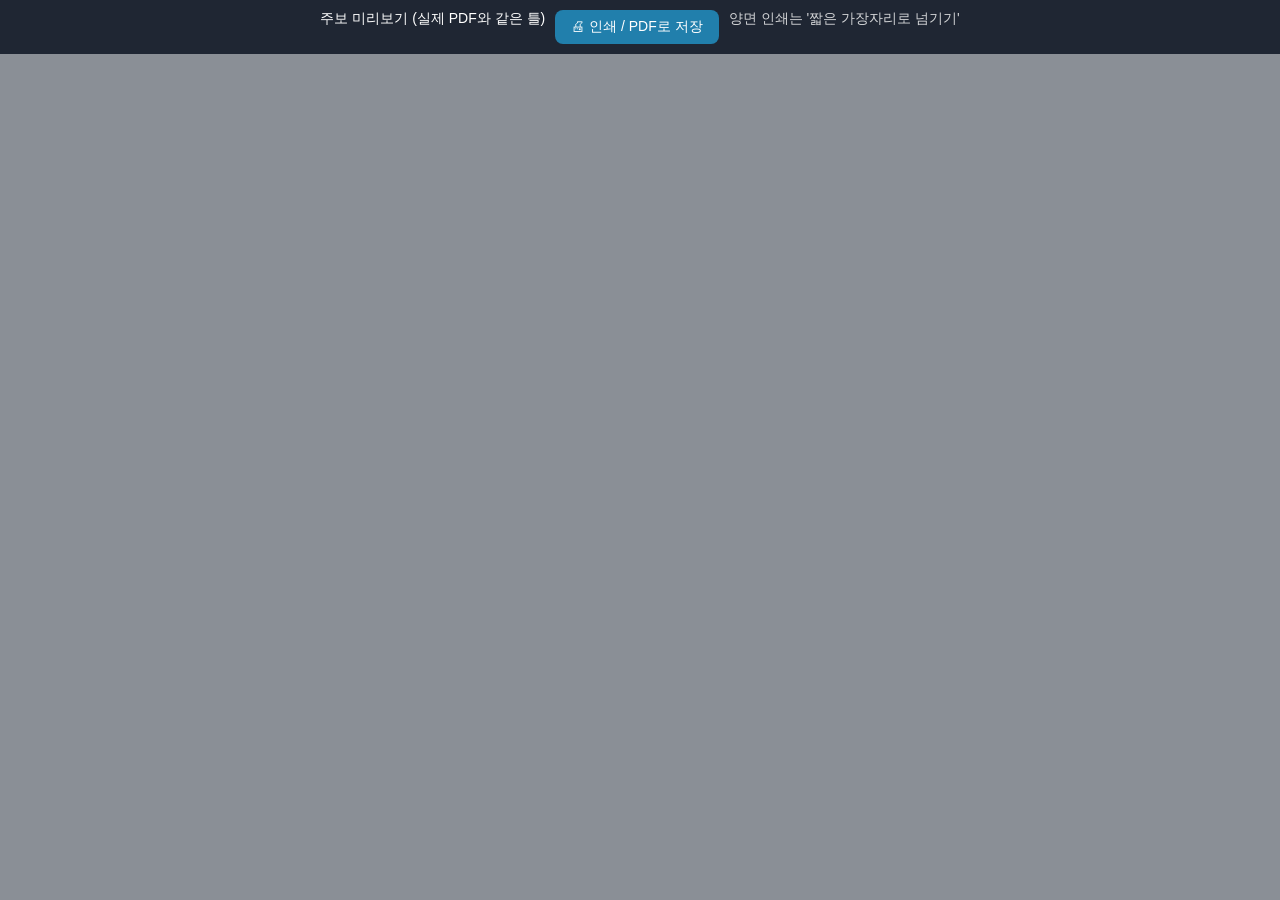
<file: bulletin.html>
<!doctype html>
<html lang="ko">
<head>
<meta charset="utf-8">
<meta name="viewport" content="width=device-width, initial-scale=1">
<title>주보 미리보기 · 대구우리교회</title>
<!--
  주보 틀 (A4 가로 2쪽). 화면 미리보기와 GitHub Actions의 PDF 만들기가 같은 파일을 씁니다.
  데이터: window.renderBulletin(data) 로 그리거나, 주간 준비 화면이 localStorage에 넣어 둔 미리보기 데이터를 씀.
  글꼴: 메이플스토리(넥슨, 무료·임베딩 허용) — assets/bulletin/
-->
<style>
@font-face { font-family: "Maple"; src: url("assets/bulletin/MaplestoryOTFLight.woff") format("woff"); font-weight: 300 400; }
@font-face { font-family: "Maple"; src: url("assets/bulletin/MaplestoryOTFBold.woff") format("woff"); font-weight: 600 800; }
@page { size: 297mm 210mm; margin: 0; }
:root { --c: #217fac; --c-light: #e4f1f8; --c-soft: #79b2cd; --ink: #24303a; }
* { box-sizing: border-box; }
html, body { margin: 0; padding: 0; -webkit-text-size-adjust: 100%; text-size-adjust: 100%; }
body { font-family: "Maple", "Pretendard", sans-serif; font-weight: 300; color: var(--ink); background: #8a8f96; -webkit-print-color-adjust: exact; print-color-adjust: exact; }
@media print { body { background: #fff; } .page { margin: 0 !important; box-shadow: none !important; } .tools { display: none !important; } }
.page { width: 297mm; height: 210mm; background: #fff; margin: 10mm auto; box-shadow: 0 4px 24px rgba(0,0,0,.25); position: relative; overflow: hidden; page-break-after: always; break-after: page; }
.page:last-child { page-break-after: auto; break-after: auto; }
b, strong, .b { font-weight: 700; }

/* 1쪽: 왼쪽·오른쪽 반 */
.p1 { display: grid; grid-template-columns: 1fr 1fr; gap: 7mm; padding: 5mm 6mm 5mm 6mm; }
.col { display: grid; gap: 3mm; min-height: 0; }
.left { grid-template-rows: auto 1fr auto; }
.right { grid-template-rows: auto 1fr auto; }

/* 둥근 제목 탭 + 연한 카드 (기존 주보 느낌) */
.box { display: grid; grid-template-rows: auto 1fr; min-height: 0; }
.tab { justify-self: start; background: var(--c); color: #fff; font-weight: 700; font-size: 11.5pt; padding: 1.4mm 7mm 1.2mm 4mm; border-radius: 3mm 3mm 0 0; min-width: 42%; letter-spacing: .02em; }
.tab small { font-size: 9pt; font-weight: 300; opacity: .95; }
.card { background: var(--c-light); border-radius: 0 3mm 3mm 3mm; padding: 2.6mm 3.4mm; min-height: 0; overflow: hidden; font-size: 9.5pt; line-height: 1.55; }
.card.round { border-radius: 7mm; }

.intro { font-size: 9.2pt; line-height: 1.6; }
.notices { padding: 4mm 6mm; white-space: normal; }
.notices .h { font-weight: 700; font-size: 1.08em; margin-top: .55em; }
.notices .h:first-child { margin-top: 0; }
.notices p { margin: 0; }
.bottom2 { display: grid; grid-template-columns: 1fr 1.05fr; gap: 3mm; height: 56mm; }
.meet { font-size: 8.6pt; line-height: 1.5; padding-top: 3mm; }
.meet table { border-collapse: collapse; width: 100%; }
.meet td { padding: 0 1mm 0 0; vertical-align: top; }
.meet td:first-child { font-weight: 700; white-space: nowrap; width: 1%; padding-right: 3mm; }
.map { background: #fff; padding: 1mm; display: grid; place-items: center; }
.map img { max-width: 100%; max-height: 100%; object-fit: contain; }

/* 오른쪽: 머리 */
.head { display: grid; grid-template-columns: auto 1fr auto; align-items: center; gap: 4mm; border-top: 1.2mm solid var(--c); padding-top: 1.5mm; }
.head .logos { position: relative; padding-top: 5mm; padding-left: 0; }
.head .logos .hs { position: absolute; left: 4.6mm; top: 0; height: 7mm; }
.head .logos .lg { height: 12.5mm; display: block; }
.head .no { font-size: 14pt; color: var(--c); font-weight: 700; white-space: nowrap; }
.head .no span { font-weight: 300; }
.head .motto { color: var(--c); font-size: 10pt; line-height: 1.35; text-align: right; font-weight: 300; }

.mid { display: grid; grid-template-columns: 1.45fr 1fr; gap: 3mm; min-height: 0; }
.order-wrap, .side { display: grid; gap: 2.2mm; min-height: 0; }
.order-wrap { grid-template-rows: 1fr auto; }
.side { grid-template-rows: repeat(5, auto); align-content: space-between; }
.order { padding: 2mm 3.4mm 2mm; display: grid; grid-template-rows: auto 1fr; }
.order .top { display: flex; justify-content: space-between; font-size: 8.6pt; padding-bottom: 1mm; }
.order .top b { font-size: 9pt; }
.rows { display: grid; align-content: space-evenly; }
.row { display: grid; grid-template-columns: 3.5mm 21mm 1fr; align-items: center; gap: 2mm; padding: 1.05mm 0; border-bottom: .25mm solid rgba(255,255,255,.9); }
.row:last-child { border-bottom: 0; }
.row .st { font-weight: 700; text-align: center; }
.row .lb { font-weight: 700; font-size: 11pt; white-space: nowrap; display: flex; justify-content: space-between; width: 4.3em; }
.row .lb.long { width: auto; }
.row .lb i { font-style: normal; }
.row .lb.long { font-size: 9.6pt; }
.row .vl { font-size: 10pt; white-space: nowrap; overflow: hidden; }
.row .vl small { font-size: .78em; }
.small { font-size: 7.6pt; line-height: 1.45; }
.side .card { font-size: 8.6pt; line-height: 1.5; padding: 2mm 3mm; }
.center { text-align: center; }
.workers b { font-weight: 700; }
.side .tab { font-size: 10pt; padding: 1.1mm 4mm 1mm 3mm; min-width: 70%; }
.mid .order-wrap > .box > .tab, .mid .side > .box:first-child > .tab { justify-self: stretch; border-radius: 2.5mm 2.5mm 0 0; }

.foot { display: grid; grid-template-columns: 1fr auto; gap: 3mm; align-items: center; border-top: 1.2mm solid var(--c); padding-top: 1.8mm; }
.foot .yt { height: 1.05em; vertical-align: -0.17em; margin-right: 1.2mm; }
.foot .t { font-size: 8.8pt; line-height: 1.55; color: var(--c); }
.foot .t b { color: var(--c); }
.foot .t .k { color: var(--ink); }
.foot img { width: 20mm; height: 20mm; }

/* 2쪽: 말씀 메모 */
.p2 { padding: 5mm 6mm; display: grid; grid-template-rows: auto 1fr; }
.p2 .tab { font-size: 13pt; min-width: 0; padding-right: 10mm; border-radius: 3mm 3mm 0 0; }
.memo { background: var(--c-light); border-radius: 0 3mm 3mm 3mm; padding: 4mm 5mm; column-count: 2; column-gap: 9mm; column-fill: auto; column-rule: .3mm solid #fff; height: 100%; overflow: hidden; font-size: 10pt; line-height: 1.72; }
.memo p { margin: 0 0 .5em; text-align: justify; word-break: keep-all; }
.memo .h { font-weight: 700; margin: .6em 0 .2em; break-after: avoid; color: var(--c); }
.memo .title { font-weight: 700; font-size: 1.25em; margin: 0; color: var(--c); }
.memo .pass { margin: 0 0 .6em; font-weight: 700; }
.memo.lined { column-count: 1; display: grid; grid-template-rows: auto auto auto 1fr; }
.memo .write { margin: 2mm 0 0; color: var(--c); font-weight: 700; font-size: .95em; }
.memo .lines { background: linear-gradient(to top, var(--c-soft) 0, var(--c-soft) .35mm, transparent .35mm) 0 0 / 100% 10mm repeat-y; border-top: .35mm solid var(--c-soft); margin-top: 2mm; }
.warn { position: absolute; right: 4mm; bottom: 2mm; color: #c0392b; font-size: 8pt; font-family: sans-serif; }
@media print { .warn { display: none; } }

.tools { position: sticky; top: 0; z-index: 5; display: flex; gap: 10px; justify-content: center; padding: 10px; background: #1f2633; color: #fff; font-family: sans-serif; font-size: 14px; }
.tools button { font: inherit; padding: 8px 16px; border-radius: 8px; border: 0; background: var(--c); color: #fff; cursor: pointer; }
</style>
<meta name="apple-mobile-web-app-title" content="예배 스튜디오">
<link rel="manifest" href="manifest.webmanifest">
<link rel="apple-touch-icon" href="assets/icon-180.png">
</head>
<body>
<div class="tools" id="tools" hidden>
  <span id="tools-msg">주보 미리보기 (실제 PDF와 같은 틀)</span>
  <button id="print-btn">🖨 인쇄 / PDF로 저장</button>
  <button id="ios-print" hidden>🖨 인쇄하기</button>
  <button id="ios-open" hidden>PDF 열기</button>
  <span style="opacity:.8">양면 인쇄는 '짧은 가장자리로 넘기기'</span>
</div>
<div id="root"></div>
<script>
(function () {
  const esc = (t) => String(t == null ? "" : t).replace(/[&<>"]/g, (c) => ({ "&": "&amp;", "<": "&lt;", ">": "&gt;", '"': "&quot;" }[c]));
  const lines = (t) => String(t || "").split(/\r?\n/).map((s) => s.trim()).filter(Boolean);

  // 테마: 진한 색 하나 → 연한 카드색·중간색을 자동으로
  function mix(hex, w) {
    const n = parseInt(String(hex).replace("#", ""), 16);
    const r = n >> 16 & 255, g = n >> 8 & 255, b = n & 255;
    const m = (c) => Math.round(c + (255 - c) * w).toString(16).padStart(2, "0");
    return "#" + m(r) + m(g) + m(b);
  }
  function applyTheme(c) {
    const s = document.documentElement.style;
    const main = /^#[0-9a-f]{6}$/i.test(c || "") ? c : "#217fac";
    s.setProperty("--c", main); s.setProperty("--c-light", mix(main, 0.88)); s.setProperty("--c-soft", mix(main, 0.45));
  }

  // 교회 소식: "1. 제목" 줄은 굵게
  function noticesHtml(t) {
    return lines(t).map((l) => /^\d+\s*\.\s*\S/.test(l) ? `<div class="h">${esc(l)}</div>` : `<p>${esc(l)}</p>`).join("");
  }
  // 말씀 메모: '■ 소제목', '서론', '결론…' 줄은 제목으로
  function memoHtml(t) {
    return String(t || "").split(/\n+/).map((s) => s.trim()).filter(Boolean).map((l) => {
      const h = l.match(/^■\s*(.+)$/) || (l.length <= 30 && /^(서론|본론|결론|적용|\d+\s*[.)])/.test(l) ? [l, l] : null);
      return h ? `<div class="h">${esc(h[1])}</div>` : `<p>${esc(l)}</p>`;
    }).join("");
  }
  const kv = (l) => { const k = l.split(/\s*\|\s*/); return k.length > 1 ? k : [l, ""]; };
  const boldLabel = (l) => { const i = l.indexOf(":"); return i > 0 ? `<b>${esc(l.slice(0, i + 1))}</b>${esc(l.slice(i + 1))}` : esc(l); };

  async function render(d) {
    applyTheme(d.theme);
    const mapSrc = await tintMap(getComputedStyle(document.documentElement).getPropertyValue("--c").trim());
    const f = d.fixed || {};
    const rows = (d.order || []).map((r) => `<div class="row"><span class="st">${r.star ? "*" : ""}</span>
      <span class="lb ${r.label.length > 4 ? "long" : ""}">${r.label.length <= 4 ? [...r.label].map((c) => `<i>${esc(c)}</i>`).join("") : esc(r.label)}</span><span class="vl fit1">${esc(r.value)}${r.note ? ` <small>(${esc(r.note)})</small>` : ""}</span></div>`).join("");
    document.getElementById("root").innerHTML = `
<section class="page p1">
  <div class="col left">
    <div class="box"><div class="tab">우리 교회소식</div><div class="card intro">${esc(f.intro)}</div></div>
    <div class="card round notices fit" data-max="12" data-min="8">${noticesHtml(d.notices)}</div>
    <div class="bottom2">
      <div class="box"><div class="tab">우리의 모임 안내</div><div class="card meet"><table>${lines(f.meetings).map((l) => { const [a, b] = kv(l); return `<tr><td>${esc(a)}</td><td>${esc(b)}</td></tr>`; }).join("")}</table></div></div>
      <div class="box"><div class="tab">우리에게 오시는 길</div><div class="card map"><img id="map-img" alt="약도"></div></div>
    </div>
  </div>
  <div class="col right">
    <div class="head">
      <div class="logos"><img class="hs" src="assets/bulletin/hapshin.png" alt=""><img class="lg" src="assets/bulletin/logo.png" alt="대구우리교회"></div>
      <div class="no">제 ${esc(d.issueNo)}호 <span>_</span> ${esc(d.dateText)}</div>
      <div class="motto">바른신학<br>바른교회<br>바른생활</div>
    </div>
    <div class="mid">
      <div class="order-wrap">
        <div class="box"><div class="tab">${esc(d.serviceName || "주일 낮 예배")}</div>
          <div class="card order"><div class="top"><span>*표는 일어서서</span><b>설교 : ${esc(d.preacher || "이상후 목사")}</b></div><div class="rows">${rows}</div></div></div>
        <div class="small">${f.offering ? "※ 헌금위원 - " + esc(f.offering) : ""}</div>
      </div>
      <div class="side">
        <div class="box"><div class="tab">주일 오후 예배</div><div class="card center">${lines(d.afternoon).map(esc).join("<br>")}</div></div>
        <div class="box"><div class="tab">주중 예배 안내 <small>(생명의삶 Q.T)</small></div><div class="card center">${lines(f.weekday).map(esc).join("<br>")}</div></div>
        <div class="box"><div class="tab">우리의 일꾼</div><div class="card workers fit" data-max="8.6" data-min="6.5">${lines(f.workers).map(boldLabel).join("<br>")}</div></div>
        <div class="box"><div class="tab">교회 비전 — ${esc(f.visionTitle || "제자 양육")}</div><div class="card">${lines(f.vision).map(esc).join("<br>")}</div></div>
        <div class="small">${f.prayerOrder ? "※ 기도순서 – " + esc(f.prayerOrder) : ""}</div>
      </div>
    </div>
    <div class="foot">
      <div class="t">${lines(f.footer).map((l) => {
        const yt = /^유튜브/.test(l) ? `<img class="yt" src="assets/bulletin/youtube.png" alt="YouTube">` : "";
        const i = l.indexOf(":");
        return yt + (i > 0 ? `<b>${esc(l.slice(0, i + 1))}</b> <span class="k">${esc(l.slice(i + 1).trim())}</span>` : esc(l)); }).join("<br>")}</div>
      <img src="assets/bulletin/qr.png" alt="QR">
    </div>
  </div>
</section>
<section class="page p2">
  <div class="tab">주일 말씀 메모</div>
  ${String(d.summary || "").trim() ? `<div class="memo fitcol" data-max="13" data-min="8.5">
    <p class="title">${esc(d.sermonTitle)}</p><p class="pass">${esc(d.passage)}${d.preacher && d.preacher !== "이상후 목사" ? " · " + esc(d.preacher) : ""}</p>
    ${memoHtml(d.summary)}
  </div>` : `<div class="memo lined" style="font-size:12pt">
    <p class="title">${esc(d.sermonTitle)}</p><p class="pass">${esc(d.passage)}${d.preacher ? " · " + esc(d.preacher) : ""}</p>
    <p class="write">말씀을 들으며 깨달은 것, 붙잡고 싶은 말씀을 적어 보세요.</p>
    <div class="lines"></div>
  </div>`}
</section>`;
    document.getElementById("map-img").src = mapSrc;
    return fitAll();
  }

  // 넘치면 글자를 조금씩 줄임 (너무 작아지면 경고)
  async function fitAll() {
    try { await Promise.all([document.fonts.load('300 10pt "Maple"', "가나"), document.fonts.load('700 10pt "Maple"', "가나")]); await document.fonts.ready; } catch (e) {}
    await Promise.all([...document.images].map((im) => im.complete ? 0 : new Promise((r) => { im.onload = im.onerror = r; })));
    const warns = [];
    document.querySelectorAll(".fit").forEach((el) => {
      let s = +el.dataset.max; el.style.fontSize = s + "pt";
      while (el.scrollHeight > el.clientHeight + 1 && s > +el.dataset.min) { s -= 0.2; el.style.fontSize = s + "pt"; }
      if (el.scrollHeight > el.clientHeight + 1) warns.push("교회 소식이 너무 길어 잘립니다");
    });
    document.querySelectorAll(".fitcol").forEach((el) => {
      let s = +el.dataset.max; el.style.fontSize = s + "pt";
      while (el.scrollWidth > el.clientWidth + 1 && s > +el.dataset.min) { s -= 0.2; el.style.fontSize = s + "pt"; }
      if (el.scrollWidth > el.clientWidth + 1) warns.push("말씀 메모가 너무 길어 잘립니다");
    });
    document.querySelectorAll(".fit1").forEach((el) => {
      let s = 10; el.style.fontSize = s + "pt";
      while (el.scrollWidth > el.clientWidth + 1 && s > 7) { s -= 0.25; el.style.fontSize = s + "pt"; }
    });
    document.querySelectorAll(".warn").forEach((w) => w.remove());
    warns.forEach((w, i) => { const e = document.createElement("div"); e.className = "warn"; e.style.bottom = (2 + i * 4) + "mm"; e.textContent = "⚠ " + w; document.querySelector(".p1").appendChild(e); });
    window.__bulletinWarnings = warns;
    window.__bulletinReady = true;
    return warns;
  }

  // 약도: 파란 길·글자를 주보 색으로 바꿔 칠함 (빨간 화살표·검은 교회·보라 점은 그대로)
  function hexRgb(h) { const n = parseInt(h.replace("#", ""), 16); return [n >> 16 & 255, n >> 8 & 255, n & 255]; }
  function tintMap(color) {
    return new Promise((resolve) => {
      const im = new Image();
      im.onload = () => {
        const c = document.createElement("canvas"); c.width = im.naturalWidth; c.height = im.naturalHeight;
        const g = c.getContext("2d"); g.drawImage(im, 0, 0);
        const d = g.getImageData(0, 0, c.width, c.height), a = d.data;
        const [tr, tg, tb] = hexRgb(color);
        const BASE = 0.443;  // 원래 약도의 진한 파랑(#2889ba) 밝기 (0~1)
        for (let i = 0; i < a.length; i += 4) {
          const r = a[i], gg = a[i + 1], b = a[i + 2];
          const mx = Math.max(r, gg, b), mn = Math.min(r, gg, b);
          if (mx - mn < 40) continue;                        // 회색·흰색·검정은 그대로
          let h = 0; const dd = mx - mn;
          if (mx === r) h = ((gg - b) / dd) % 6; else if (mx === gg) h = (b - r) / dd + 2; else h = (r - gg) / dd + 4;
          h = (h * 60 + 360) % 360;
          if (h < 170 || h > 235) continue;                   // 파랑 계열만
          const L = (mx + mn) / 510;
          const w = Math.max(0, Math.min(1, (L - BASE) / (1 - BASE)));  // 원래보다 밝은 만큼 흰색 섞기
          a[i] = tr + (255 - tr) * w; a[i + 1] = tg + (255 - tg) * w; a[i + 2] = tb + (255 - tb) * w;
        }
        g.putImageData(d, 0, 0);
        resolve(c.toDataURL("image/png"));
      };
      im.onerror = () => resolve("assets/bulletin/map.png");
      im.src = "assets/bulletin/map.png";
    });
  }

  /* ---- 아이폰·아이패드: 사파리가 웹페이지 인쇄 때 여백·머리글을 넣어 쪽이 밀리므로,
         주보를 그림으로 떠서 A4 가로 PDF를 만들고 그 PDF를 인쇄 ---- */
  const IOS = /iPad|iPhone|iPod/.test(navigator.userAgent) || (navigator.platform === "MacIntel" && navigator.maxTouchPoints > 1);
  const loadScript = (src) => new Promise((ok, bad) => { const sc = document.createElement("script"); sc.src = src; sc.onload = ok; sc.onerror = () => bad(new Error(src + " 불러오기 실패")); document.head.appendChild(sc); });
  async function makePdfBlob() {
    if (!window.jspdf) await loadScript("assets/vendor/jspdf.umd.min.js");
    if (!window.html2canvas) await loadScript("assets/vendor/html2canvas-pro.min.js");
    if (document.fonts) await document.fonts.ready;
    // 그림(로고·유튜브·QR·약도)이 다 불러와질 때까지 기다림 — 아이폰은 늦게 와서 빈칸으로 찍히는 일이 있음
    const imgs = [...document.querySelectorAll(".page img")];
    for (let t = 0; t < 100 && imgs.some((im) => !im.getAttribute("src") || !im.complete); t++) await new Promise((r) => setTimeout(r, 100));
    await Promise.all(imgs.map((im) => (im.decode ? im.decode().catch(() => {}) : null)));
    const pdf = new window.jspdf.jsPDF({ orientation: "landscape", unit: "mm", format: "a4", compress: true });
    const pages = [...document.querySelectorAll(".page")];
    for (let i = 0; i < pages.length; i++) {
      const cv = await window.html2canvas(pages[i], { scale: 3, backgroundColor: "#ffffff", useCORS: true, logging: false,
        ignoreElements: (el) => el.classList && (el.classList.contains("warn") || el.classList.contains("tools")) });
      if (i) pdf.addPage();
      pdf.addImage(cv.toDataURL("image/jpeg", 0.92), "JPEG", 0, 0, 297, 210, undefined, "FAST");
    }
    return pdf.output("blob");
  }
  async function iosPrint() {
    const msg = document.getElementById("tools-msg");
    document.getElementById("print-btn").hidden = true;
    msg.textContent = "인쇄용 PDF 만드는 중… (5~10초)";
    try {
      const blob = await makePdfBlob();
      const file = new File([blob], "주보.pdf", { type: "application/pdf" });
      const url = URL.createObjectURL(blob);
      const share = document.getElementById("ios-print"), open = document.getElementById("ios-open");
      const canShare = navigator.canShare && navigator.canShare({ files: [file] });
      share.hidden = !canShare; open.hidden = false;
      share.onclick = () => navigator.share({ files: [file] }).catch(() => {});
      open.onclick = () => { location.href = url; };
      msg.textContent = canShare ? "✅ 준비 완료 → [인쇄하기] → 프린트" : "✅ 준비 완료 → [PDF 열기] → 공유(□↑) → 프린트";
    } catch (e) {
      msg.textContent = "⚠ PDF를 만들지 못했습니다: " + e.message; document.getElementById("print-btn").hidden = false;
    }
  }
  document.getElementById("print-btn").onclick = () => (IOS ? iosPrint() : window.print());
  window.makeBulletinPdf = makePdfBlob;

  window.renderBulletin = render;
  // 주간 준비 화면에서 [주보 미리보기]로 열었을 때
  try {
    const raw = localStorage.getItem("woori-studio:bulletin-preview");
    if (raw && !/[?&]blank\b/.test(location.search)) {
      document.getElementById("tools").hidden = false;
      render(JSON.parse(raw)).then((w) => {
        if (w.length) document.getElementById("tools-msg").textContent = "⚠ " + w.join(" · ");
        // [주보 인쇄]로 열었으면 다 그린 뒤 인쇄 창을 바로 띄움
        if (/[?&]print\b/.test(location.search)) setTimeout(() => (IOS ? iosPrint() : window.print()), 300);
      });
    }
  } catch (e) { console.error(e); }
})();
</script>
</body>
</html>
</file>
